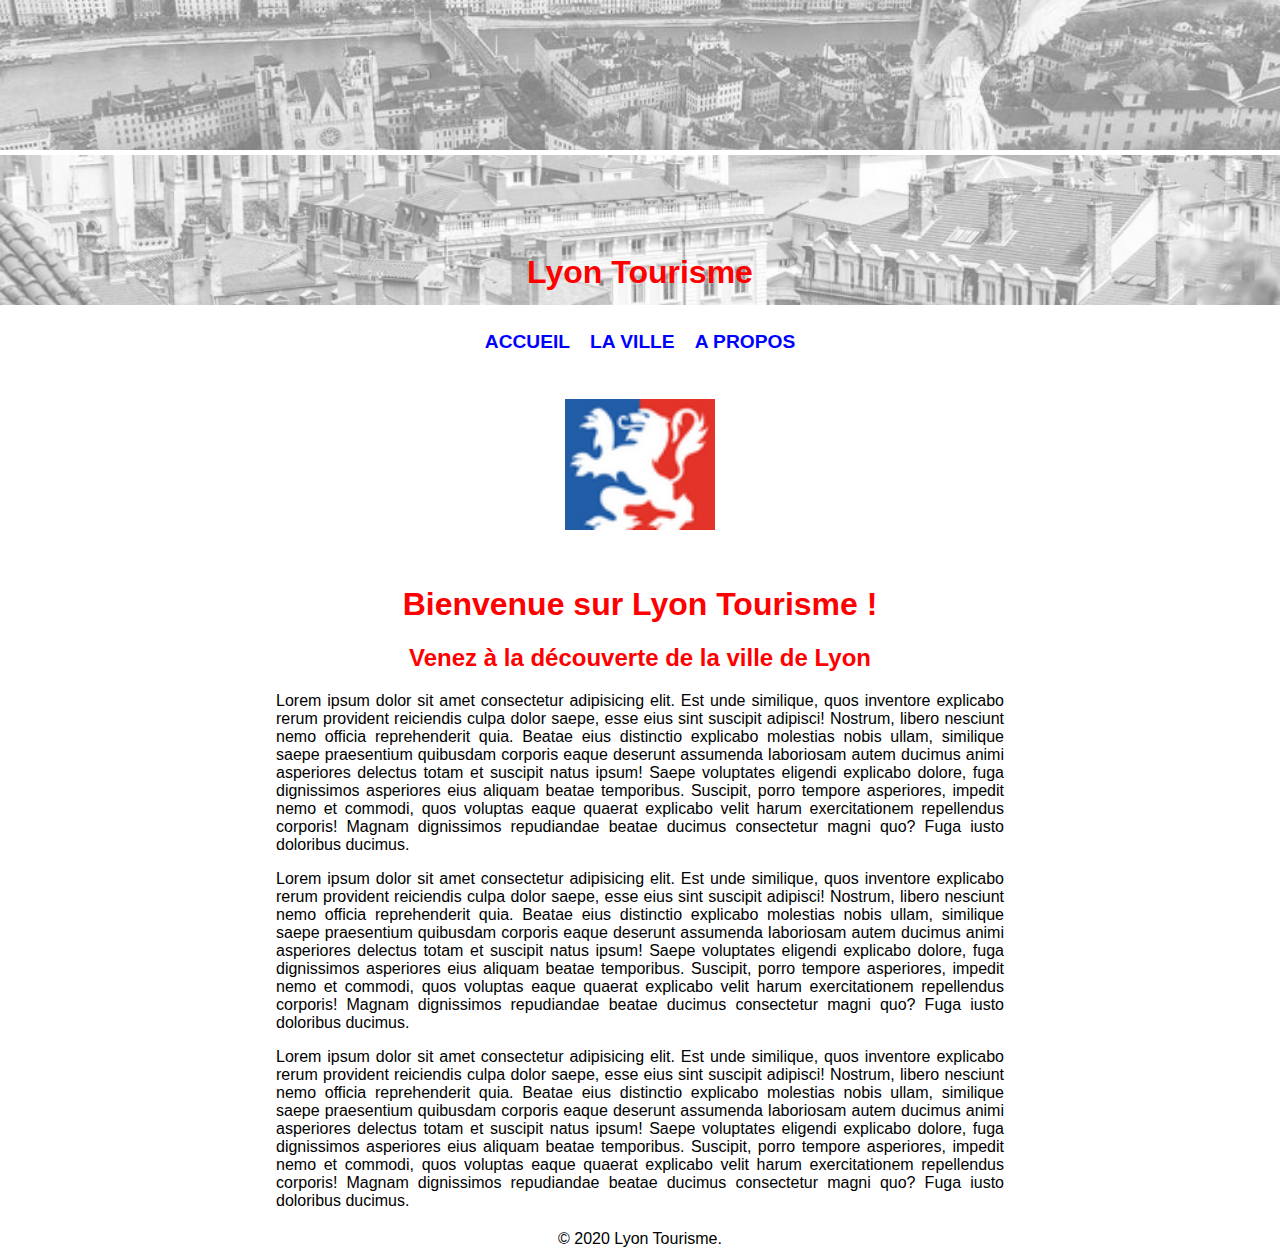
<file: index.html>
<!DOCTYPE html>
<html lang="en">
  <head>
    <meta charset="UTF-8" />
    <meta name="viewport" content="width=device-width, initial-scale=1.0" />
    <link rel="stylesheet" href="design.css" />
    <title>Lyon Tourisme</title>
  </head>
  <body>
        <!-- Bannière du haut -->
    <div class="heading">
      <div class="image" style="background-image:url(images/1.jpg)"><img src="images/1.jpg" alt="banner 1" /></div>
      <div class="text_in_image">
      <div class="image" style="background-image:url(images/2.png)"><img src="images/2.png" alt="banner 2" /></div>
      <h2>Lyon Tourisme</h2></div>
    </div>
   
                <!-- Barre de navigation -->
      <nav class="navig">
        <ul>
          <li class="menu"><a href="index.html">ACCUEIL</a>
          <li class="menu"><a href="">LA VILLE</a>
            <ul class="submenu">
              <li><a href="places.html">LIEUX CULTURELS</a></li>
              <li><a href="restaurants.html">BARS, CAFES ET RESTAURANTS</a></li>
            </ul>
          </li>
          <li class="menu"><a href="about.html">A PROPOS</a>
        </ul>
      </nav>
            <div class="container">
              <div class="left_block"></div>
              <div class="middle_block">
                 <!-- Ecusson de la ville de Lyon -->
            <div class="badge">
        <img src="images/logoLyon.png" alt="Ecusson de Lyon" />
      </div>
            <!--  Titres de la page -->
          <h1 class="title">Bienvenue sur Lyon Tourisme !</h1>
          <h2 class="subtitle">Venez à la découverte de la ville de Lyon</h2>
          <!--  Contenu texte de la page -->
        <div class="content">
          <p>
            Lorem ipsum dolor sit amet consectetur adipisicing elit. Est unde
            similique, quos inventore explicabo rerum provident reiciendis culpa
            dolor saepe, esse eius sint suscipit adipisci! Nostrum, libero
            nesciunt nemo officia reprehenderit quia. Beatae eius distinctio
            explicabo molestias nobis ullam, similique saepe praesentium
            quibusdam corporis eaque deserunt assumenda laboriosam autem ducimus
            animi asperiores delectus totam et suscipit natus ipsum! Saepe
            voluptates eligendi explicabo dolore, fuga dignissimos asperiores
            eius aliquam beatae temporibus. Suscipit, porro tempore asperiores,
            impedit nemo et commodi, quos voluptas eaque quaerat explicabo velit
            harum exercitationem repellendus corporis! Magnam dignissimos
            repudiandae beatae ducimus consectetur magni quo? Fuga iusto
            doloribus ducimus.
          </p>
          <p>
            Lorem ipsum dolor sit amet consectetur adipisicing elit. Est unde
            similique, quos inventore explicabo rerum provident reiciendis culpa
            dolor saepe, esse eius sint suscipit adipisci! Nostrum, libero
            nesciunt nemo officia reprehenderit quia. Beatae eius distinctio
            explicabo molestias nobis ullam, similique saepe praesentium
            quibusdam corporis eaque deserunt assumenda laboriosam autem ducimus
            animi asperiores delectus totam et suscipit natus ipsum! Saepe
            voluptates eligendi explicabo dolore, fuga dignissimos asperiores
            eius aliquam beatae temporibus. Suscipit, porro tempore asperiores,
            impedit nemo et commodi, quos voluptas eaque quaerat explicabo velit
            harum exercitationem repellendus corporis! Magnam dignissimos
            repudiandae beatae ducimus consectetur magni quo? Fuga iusto
            doloribus ducimus.
          </p>
          <p>
            Lorem ipsum dolor sit amet consectetur adipisicing elit. Est unde
            similique, quos inventore explicabo rerum provident reiciendis culpa
            dolor saepe, esse eius sint suscipit adipisci! Nostrum, libero
            nesciunt nemo officia reprehenderit quia. Beatae eius distinctio
            explicabo molestias nobis ullam, similique saepe praesentium
            quibusdam corporis eaque deserunt assumenda laboriosam autem ducimus
            animi asperiores delectus totam et suscipit natus ipsum! Saepe
            voluptates eligendi explicabo dolore, fuga dignissimos asperiores
            eius aliquam beatae temporibus. Suscipit, porro tempore asperiores,
            impedit nemo et commodi, quos voluptas eaque quaerat explicabo velit
            harum exercitationem repellendus corporis! Magnam dignissimos
            repudiandae beatae ducimus consectetur magni quo? Fuga iusto
            doloribus ducimus.
          </p>
        </div>
      </div>
      <div class="right_block" /></div>
    </div>
        <!--  Footer  -->
   <footer>© 2020 Lyon Tourisme.</footer>
  </body>
</html>
</file>
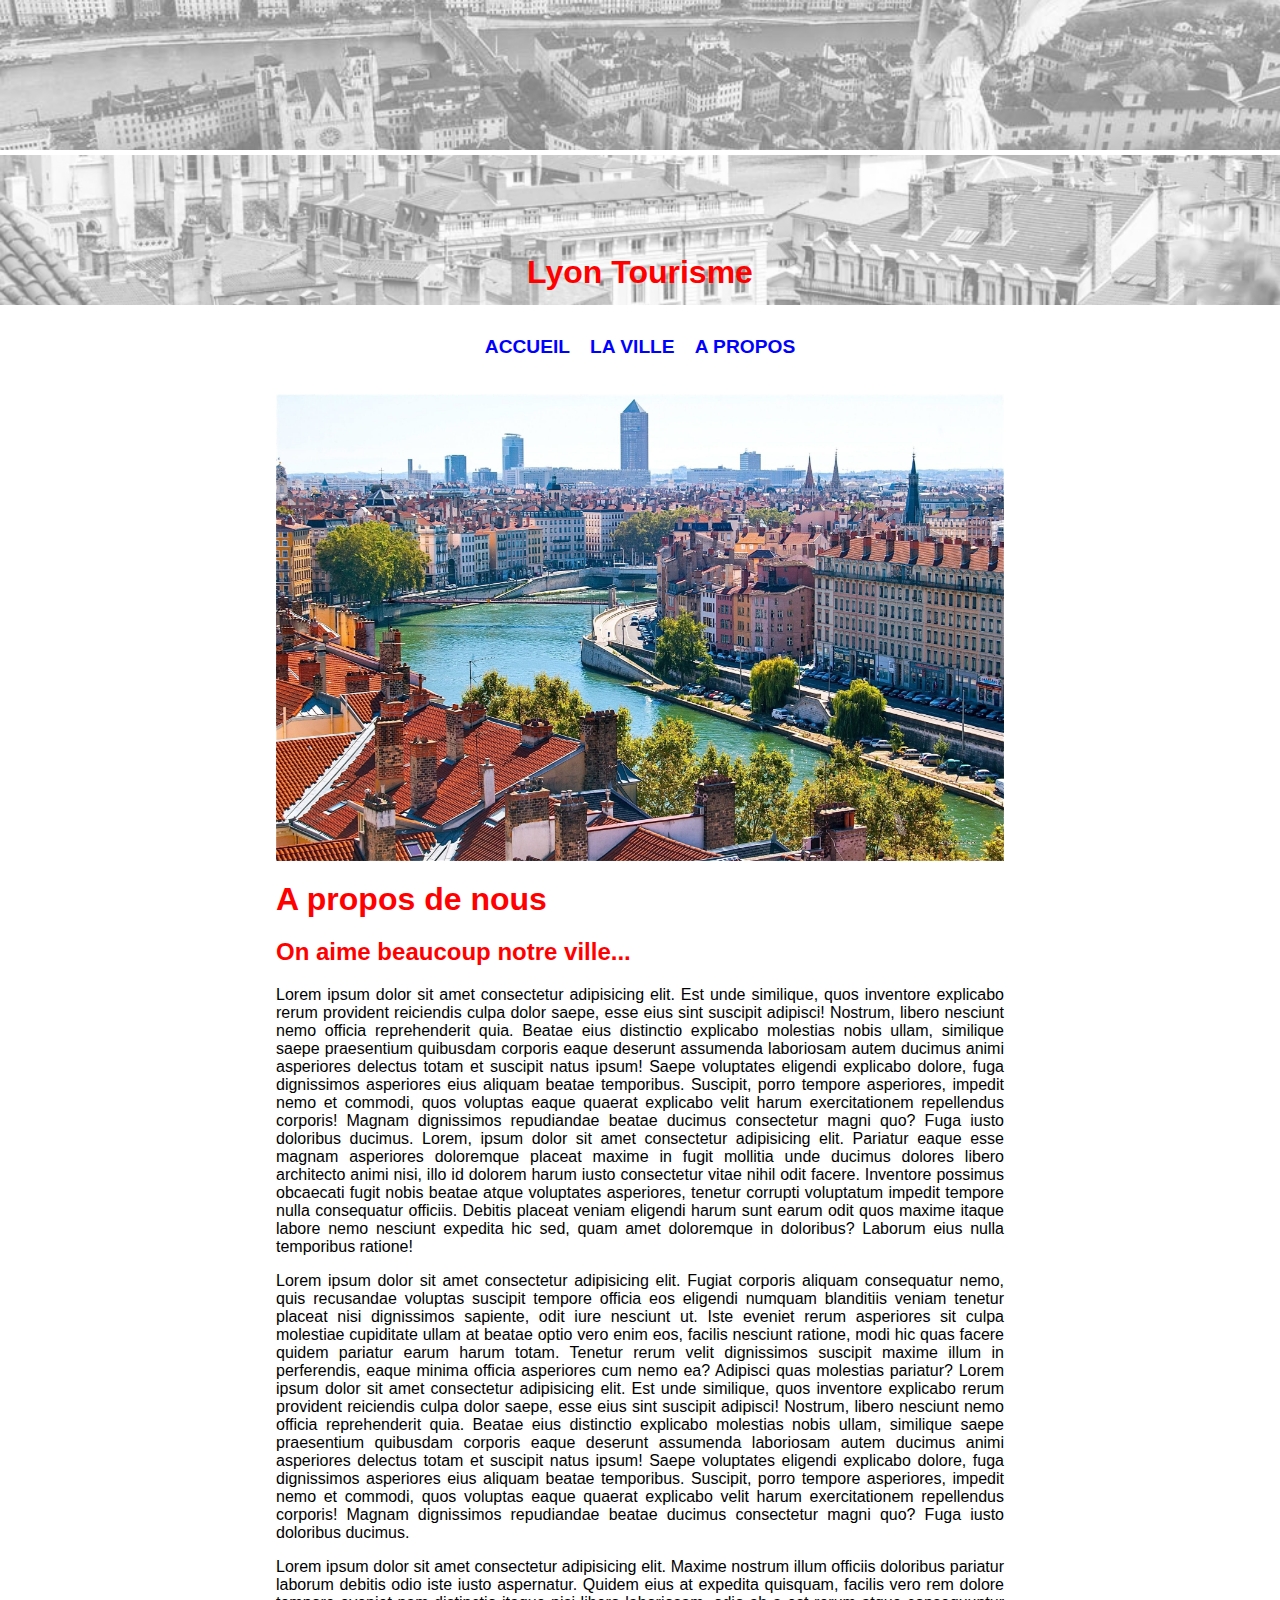
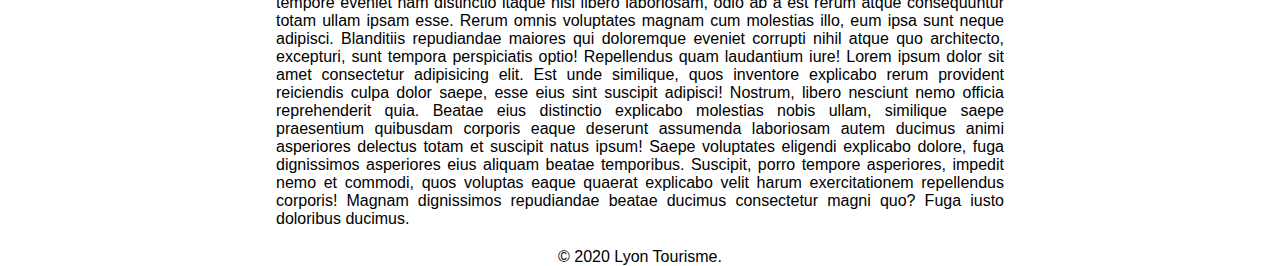
<file: about.html>
<!DOCTYPE html>
<html lang="en">
  <head>
    <meta charset="UTF-8" />
    <meta name="viewport" content="width=device-width, initial-scale=1.0" />
    <link rel="stylesheet" href="design.css" />
    <title>Lyon Tourisme</title>
  </head>
  <body>
    <div class="heading">
      <div class="image" style="background-image:url(images/1.jpg)"><img src="images/1.jpg" alt="banner 1" /></div>
      <div class="text_in_image">
      <div class="image" style="background-image:url(images/2.png)"><img src="images/2.png" alt="banner 2" /></div>
      <h2>Lyon Tourisme</h2></div>
    </div>
    <div class="container">
      <div class="left_block"></div>
      <div class="middle_block">
      <nav class="navig">
        <ul>
          <li class="menu"><a href="index.html">ACCUEIL</a>
          <li class="menu"><a href="#">LA VILLE</a>
            <ul class="submenu">
              <li><a href="places.html">LIEUX CULTURELS</a></li>
              <li><a href="restaurants.html">BARS, CAFES ET RESTAURANTS</a></li>
            </ul>
          </li>
          <li class="menu"><a href="about.html">A PROPOS</a>
        </ul>
      </nav>
      <div class="about_photo"><img src="images/aPropos.jpg" alt="Photo de Lyon"/>
      </div>
          <h1 class="title_about">A propos de nous</h1>
          <h2 class="subtitle_about">On aime beaucoup notre ville...</h2>
        <div class="content">
          <p>
            Lorem ipsum dolor sit amet consectetur adipisicing elit. Est unde
            similique, quos inventore explicabo rerum provident reiciendis culpa
            dolor saepe, esse eius sint suscipit adipisci! Nostrum, libero
            nesciunt nemo officia reprehenderit quia. Beatae eius distinctio
            explicabo molestias nobis ullam, similique saepe praesentium
            quibusdam corporis eaque deserunt assumenda laboriosam autem ducimus
            animi asperiores delectus totam et suscipit natus ipsum! Saepe
            voluptates eligendi explicabo dolore, fuga dignissimos asperiores
            eius aliquam beatae temporibus. Suscipit, porro tempore asperiores,
            impedit nemo et commodi, quos voluptas eaque quaerat explicabo velit
            harum exercitationem repellendus corporis! Magnam dignissimos
            repudiandae beatae ducimus consectetur magni quo? Fuga iusto
            doloribus ducimus.
            Lorem, ipsum dolor sit amet consectetur adipisicing elit. Pariatur eaque esse magnam asperiores doloremque placeat maxime in fugit mollitia unde ducimus dolores libero architecto animi nisi, illo id dolorem harum iusto consectetur vitae nihil odit facere. Inventore possimus obcaecati fugit nobis beatae atque voluptates asperiores, tenetur corrupti voluptatum impedit tempore nulla consequatur officiis. Debitis placeat veniam eligendi harum sunt earum odit quos maxime itaque labore nemo nesciunt expedita hic sed, quam amet doloremque in doloribus? Laborum eius nulla temporibus ratione!
          </p>
          <p>
            Lorem ipsum dolor sit amet consectetur adipisicing elit. Fugiat corporis aliquam consequatur nemo, quis recusandae voluptas suscipit tempore officia eos eligendi numquam blanditiis veniam tenetur placeat nisi dignissimos sapiente, odit iure nesciunt ut. Iste eveniet rerum asperiores sit culpa molestiae cupiditate ullam at beatae optio vero enim eos, facilis nesciunt ratione, modi hic quas facere quidem pariatur earum harum totam. Tenetur rerum velit dignissimos suscipit maxime illum in perferendis, eaque minima officia asperiores cum nemo ea? Adipisci quas molestias pariatur?
            Lorem ipsum dolor sit amet consectetur adipisicing elit. Est unde
            similique, quos inventore explicabo rerum provident reiciendis culpa
            dolor saepe, esse eius sint suscipit adipisci! Nostrum, libero
            nesciunt nemo officia reprehenderit quia. Beatae eius distinctio
            explicabo molestias nobis ullam, similique saepe praesentium
            quibusdam corporis eaque deserunt assumenda laboriosam autem ducimus
            animi asperiores delectus totam et suscipit natus ipsum! Saepe
            voluptates eligendi explicabo dolore, fuga dignissimos asperiores
            eius aliquam beatae temporibus. Suscipit, porro tempore asperiores,
            impedit nemo et commodi, quos voluptas eaque quaerat explicabo velit
            harum exercitationem repellendus corporis! Magnam dignissimos
            repudiandae beatae ducimus consectetur magni quo? Fuga iusto
            doloribus ducimus.
          </p>
          <p>
            Lorem ipsum dolor sit amet consectetur adipisicing elit. Maxime nostrum illum officiis doloribus pariatur laborum debitis odio iste iusto aspernatur. Quidem eius at expedita quisquam, facilis vero rem dolore tempore eveniet nam distinctio itaque nisi libero laboriosam, odio ab a est rerum atque consequuntur totam ullam ipsam esse. Rerum omnis voluptates magnam cum molestias illo, eum ipsa sunt neque adipisci. Blanditiis repudiandae maiores qui doloremque eveniet corrupti nihil atque quo architecto, excepturi, sunt tempora perspiciatis optio! Repellendus quam laudantium iure!
            Lorem ipsum dolor sit amet consectetur adipisicing elit. Est unde
            similique, quos inventore explicabo rerum provident reiciendis culpa
            dolor saepe, esse eius sint suscipit adipisci! Nostrum, libero
            nesciunt nemo officia reprehenderit quia. Beatae eius distinctio
            explicabo molestias nobis ullam, similique saepe praesentium
            quibusdam corporis eaque deserunt assumenda laboriosam autem ducimus
            animi asperiores delectus totam et suscipit natus ipsum! Saepe
            voluptates eligendi explicabo dolore, fuga dignissimos asperiores
            eius aliquam beatae temporibus. Suscipit, porro tempore asperiores,
            impedit nemo et commodi, quos voluptas eaque quaerat explicabo velit
            harum exercitationem repellendus corporis! Magnam dignissimos
            repudiandae beatae ducimus consectetur magni quo? Fuga iusto
            doloribus ducimus.
          </p>
        </div>
      </div>
      <div class="right_block" /></div>
    </div>
   <footer>© 2020 Lyon Tourisme.</footer>
  </body>
</html>
</file>
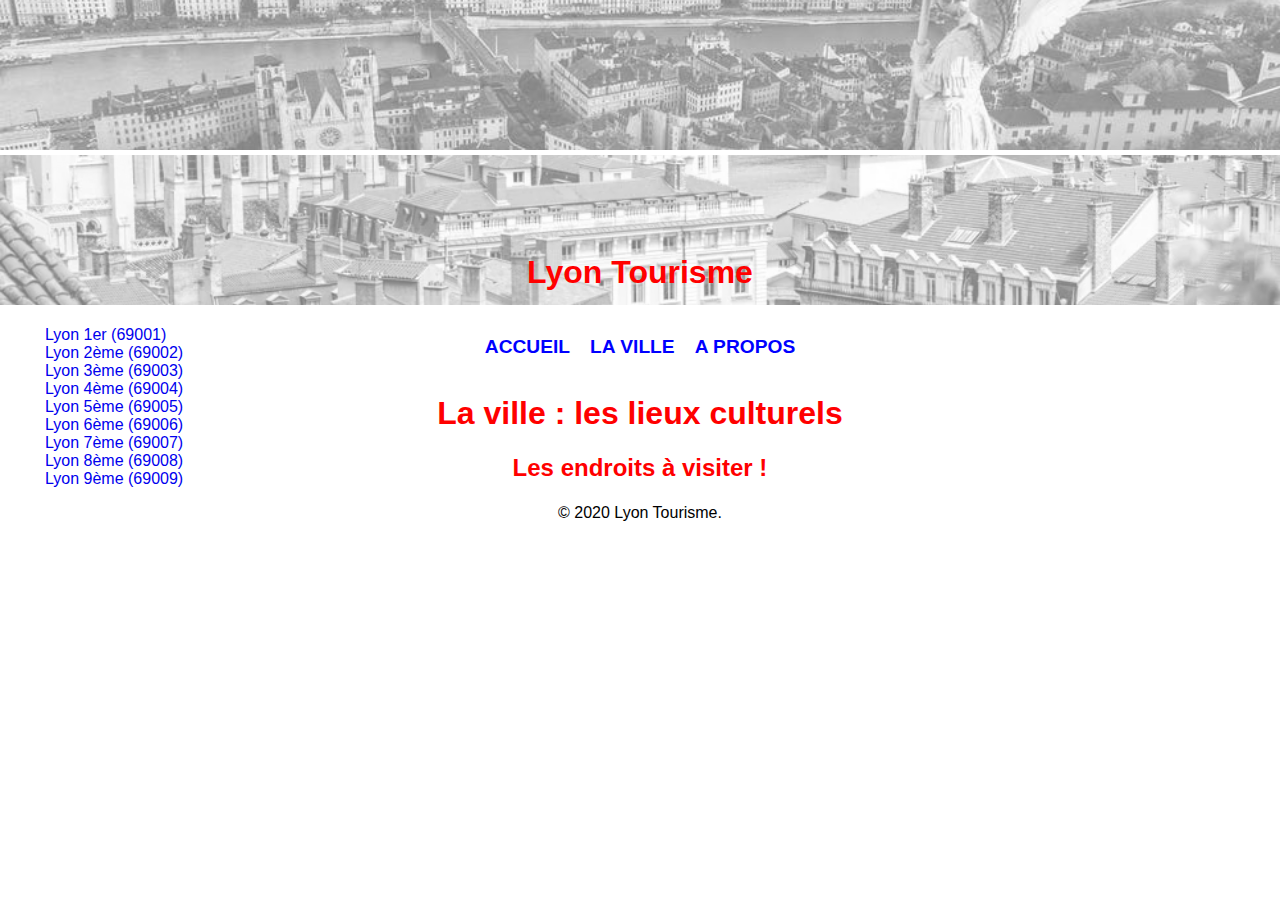
<file: places.html>
<!DOCTYPE html>
<html lang="en">
  <head>
    <meta charset="UTF-8" />
    <meta name="viewport" content="width=device-width, initial-scale=1.0" />
    <link rel="stylesheet" href="design.css" />
    <title>Lyon Tourisme</title>
  </head>
  <body>
    <!-- Bannière du haut -->
    <div class="heading">
      <div class="image" style="background-image:url(images/1.jpg)"><img src="images/1.jpg" alt="banner 1" /></div>
      <div class="text_in_image">
      <div class="image" style="background-image:url(images/2.png)"><img src="images/2.png" alt="banner 2" /></div>
      <h2>Lyon Tourisme</h2></div>
    </div>
    <div class="container">
      <div class="left_block">
        <!-- Menu de gauche (arrondissements) -->
        <div class="menu_restaurants">
          <ul>
            <li class="left_menu"><a href="/arrondissements/Lyon1.html">Lyon 1er (69001)</a></li>
            <li  class="left_menu"><a href="/arrondissements/Lyon2.html">Lyon 2ème (69002)</a></li>
            <li class="left_menu"><a href="/arrondissements/Lyon3.html">Lyon 3ème (69003)</a></li>
            <li class="left_menu"><a href="/arrondissements/Lyon4.html">Lyon 4ème (69004)</a></li>
            <li class="left_menu"><a href="/arrondissements/Lyon5.html">Lyon 5ème (69005)</a></li>
            <li class="left_menu"><a href="/arrondissements/Lyon6.html">Lyon 6ème (69006)</a></li>
            <li class="left_menu"><a href="/arrondissements/Lyon7.html">Lyon 7ème (69007)</a></li>
            <li class="left_menu"><a href="/arrondissements/Lyon8.html">Lyon 8ème (69008)</a></li>
            <li class="left_menu"><a href="/arrondissements/Lyon9.html">Lyon 9ème (69009)</a></li>
          </ul>
        </div>
      </div>
      <div class="middle_block">
        <!-- Barre de navigation -->
      <nav class="navig">
        <ul>
          <li class="menu"><a href="index.html">ACCUEIL</a>
          <li class="menu"><a href="">LA VILLE</a>
            <ul class="submenu">
              <li><a href="places.html">LIEUX CULTURELS</a></li>
              <li><a href="restaurants.html">BARS, CAFES ET RESTAURANTS</a></li>
            </ul>
          </li>
          <li class="menu"><a href="about.html">A PROPOS</a>
        </ul>
      </nav>
      <!--  Titres de la page -->
          <h1 class="title">La ville : les lieux culturels</h1>
          <h2 class="subtitle">Les endroits à visiter !</h2>
      </div>
      <div class="right_block" /></div>
    </div>
    <!--  Footer  -->
   <footer>© 2020 Lyon Tourisme.</footer>
  </body>
</html>
</file>
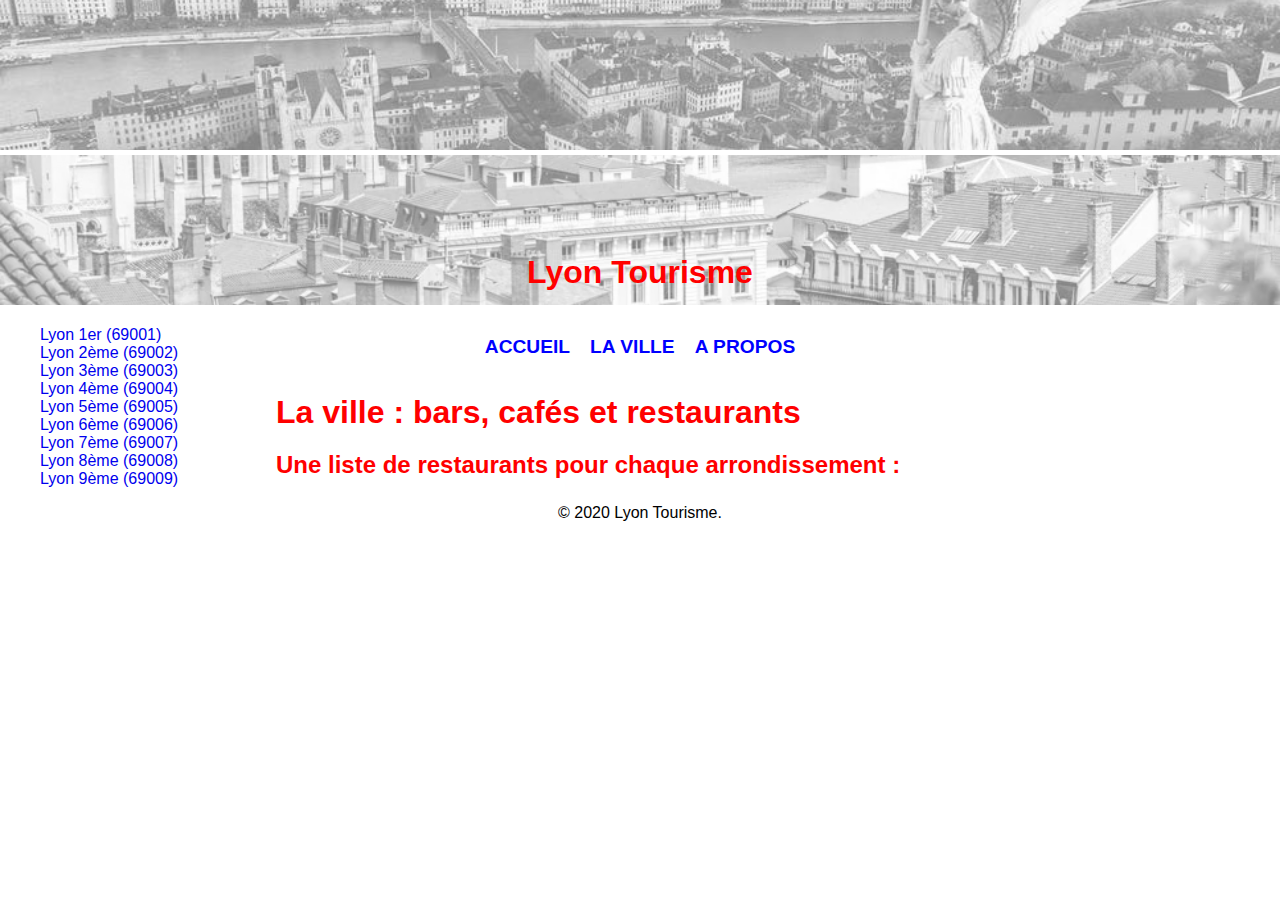
<file: restaurants.html>
<!DOCTYPE html>
<html lang="en">
  <head>
    <meta charset="UTF-8" />
    <meta name="viewport" content="width=device-width, initial-scale=1.0" />
    <link rel="stylesheet" href="design.css" />
    <title>Lyon Tourisme</title>
  </head>
  <body>
    <!-- Bannière du haut -->
    <div class="heading">
      <div class="image" style="background-image:url(images/1.jpg)"><img src="images/1.jpg" alt="banner 1" /></div>
      <div class="text_in_image">
      <div class="image" style="background-image:url(images/2.png)"><img src="images/2.png" alt="banner 2" /></div>
      <h2>Lyon Tourisme</h2></div>
    </div>
    <div class="container">
      <div class="left_block">
         <!-- Menu de gauche (arrondissements) -->
         <div class="left_menu">
          <ul>
            <li><a href="/arrondissements/Lyon1.html">Lyon 1er (69001)</a></li>
            <li><a href="/arrondissements/Lyon2.html">Lyon 2ème (69002)</a></li>
            <li><a href="/arrondissements/Lyon3.html">Lyon 3ème (69003)</a></li>
            <li><a href="/arrondissements/Lyon4.html">Lyon 4ème (69004)</a></li>
            <li><a href="/arrondissements/Lyon5.html">Lyon 5ème (69005)</a></li>
            <li><a href="/arrondissements/Lyon6.html">Lyon 6ème (69006)</a></li>
            <li><a href="/arrondissements/Lyon7.html">Lyon 7ème (69007)</a></li>
            <li><a href="/arrondissements/Lyon8.html">Lyon 8ème (69008)</a></li>
            <li><a href="/arrondissements/Lyon9.html">Lyon 9ème (69009)</a></li>
          </ul>
        </div>
      </div>
      <div class="middle_block">
        <!-- Barre de navigation -->
      <nav class="navig">
        <ul>
          <li class="menu"><a href="index.html">ACCUEIL</a>
          <li class="menu"><a href="">LA VILLE</a>
            <ul class="submenu">
              <li><a href="places.html">LIEUX CULTURELS</a></li>
              <li><a href="restaurants.html">BARS, CAFES ET RESTAURANTS</a></li>
            </ul>
          </li>
          <li class="menu"><a href="about.html">A PROPOS</a>
        </ul>
      </nav>
      <!--  Titres de la page -->
          <h1 class="title_bars">La ville : bars, cafés et restaurants</h1>
          <h2 class="subtitle_bars">Une liste de restaurants pour chaque arrondissement :</h2>
      </div>
      <div class="right_block" /></div>
    </div>
    <!--  Footer  -->
   <footer>© 2020 Lyon Tourisme.</footer>
  </body>
</html>
</file>
<file: design.css>
body {
	font-family: "Gill Sans", "Gill Sans MT", Calibri, "Trebuchet MS", sans-serif;
	margin: 0;
	height: 100vh;
}
/* Image d'entête */
.image {
	background-size: cover;
	height: 150px;
	background-position: center center;
	opacity: 0.5;
	filter: grayscale(100%);
	margin-bottom: 5px;
}
.image img {
	display: none;
}

.text_in_image {
	position: relative;
}
.text_in_image > h2 {
	position: absolute;
	color: red;
	top: 60%;
	left: 50%;
	transform: translate(-50%, -50%);
	font-size: 2rem;
}
/* Les 3 colonnes du corps de la page */
.container {
	display: flex;
}
.middle_block {
	width: 60%;
}
.left_block,
.right_block {
	width: 20%;
}

.content {
	text-align: justify;
	margin: 20px;
}

.navig,
.badge,
.title,
.subtitle {
	text-align: center;
	color: red;
}

/* Barre de navigation */
.navig {
	display: flex;
	justify-content: center;
	margin-top: 10px;
}
.submenu {
	margin-top: 10px;
}
a {
	text-decoration: none;
}

li {
	list-style-type: none;
}
.navig ul {
	display: flex;
	padding-inline-start: 0px;
}
.menu > a,
.submenu a {
	color: blue;
	font-weight: bold;
	font-size: 1.2rem;
}
.menu > a {
	padding: 10px;
}

.menu > a:hover {
	background-color: red;
	color: white;
	border-bottom: solid blue 2px;
}

.navig ul li ul {
	position: absolute;
	text-align: left;
	display: none;
}
.submenu {
	flex-direction: column;
}

.submenu li {
	padding: 10px;
	width: 150px;
	background-color: rgba(255, 255, 255, 0.849);
}
.submenu li:first-child {
	margin-top: 5px;
}
.submenu li:hover {
	background-color: red;
	border-left: solid 2px blue;
}

.submenu li:hover > a {
	color: white;
}

ul li:hover > ul,
ul li ul:hover {
	display: block;
}

/* Ecusson */
.badge > img {
	margin: 30px;
	width: 150px;
}

/* Footer de la page */
footer {
	text-align: center;
}
/* Spécifique à About page */
.title_about,
.subtitle_about,
.title_bars,
.subtitle_bars,
.about_photo {
	color: red;
	margin: 20px;
}
.about_photo {
	display: flex;
	justify-content: center;
}

.about_photo > img {
	width: 100%;
}

/* Menu de gauche (arrondissements) */

.menu_restaurants {
	display: flex;
	flex-wrap: wrap;
}
.left_menu a:hover {
	background-color: red;
	color: white;
}

.left_menu > li {
	margin: 10px;
}

.left_menu > a {
	padding: 2px 40px 2px 5px;
}
</file>
